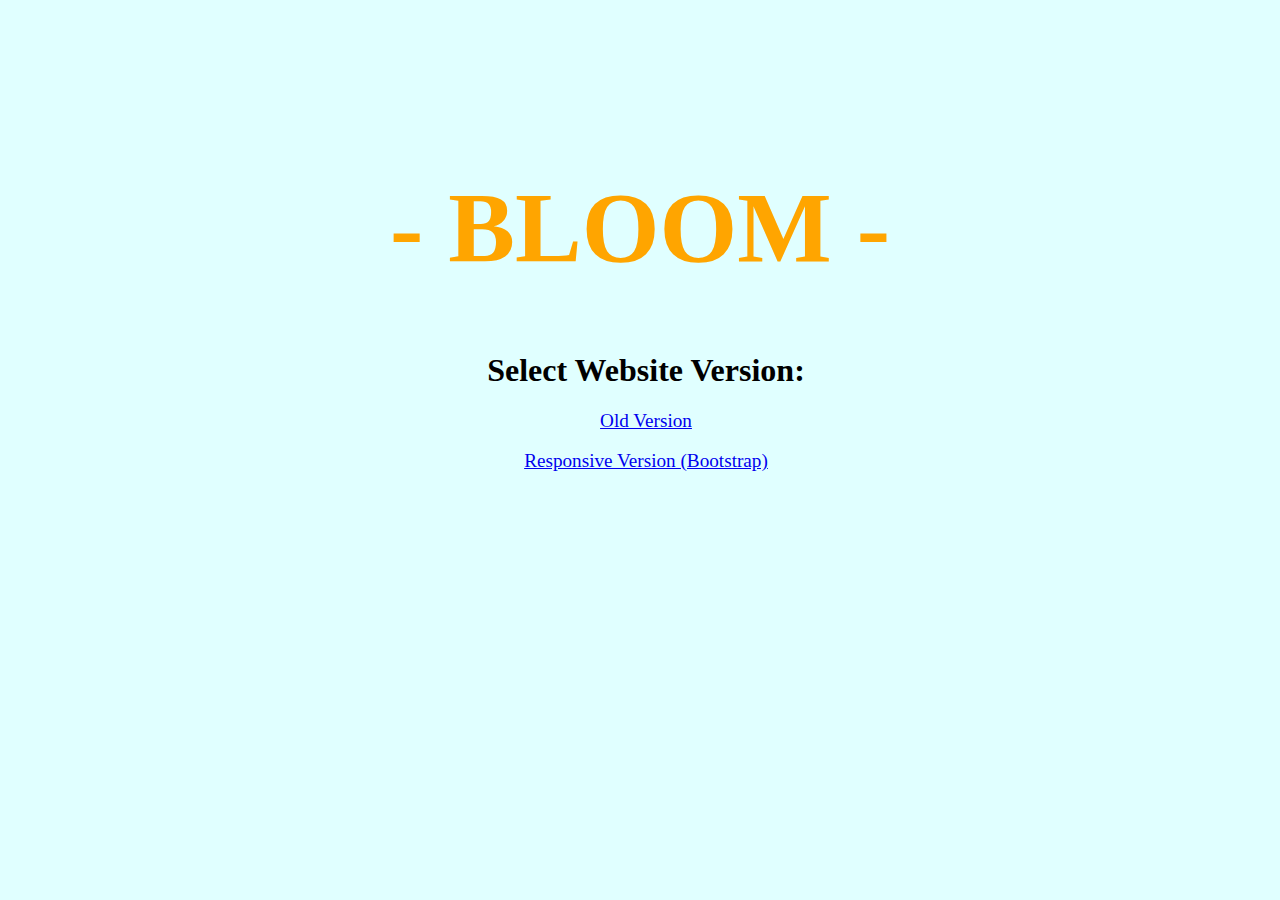
<file: index.html>
<!DOCTYPE html>
<html lang="en">

<head>
    <meta charset="UTF-8">
    <meta name="viewport" content="width=device-width, initial-scale=1.0">
    <title>Document</title>
    <link rel="stylesheet" href="style.css">
</head>

<body>
    <div class="c">

        <h1 class="first">- BLOOM -</h1>
        <h1 class="second">Select Website Version:</h1>

        <a href="Bloom/">Old Version</a>
        <br>
        <a href="Bloom responsive (Bootstrap)/">Responsive Version (Bootstrap)</a>

    </div>

</body>

</html>
</file>
<file: style.css>
body {
    background-color: lightcyan;
}

.first {
    display: flex;
    justify-content: center;
    color: orange;
    font-size: 100px;
    font-style: bold;
    margin-top: 170px;
    
}

.second {
    display: flex;
    justify-content: center;
    margin-left: 12px;
}

a {
    display: flex;
    justify-content: center;
    margin-left: 12px;
    font-size: larger;
}
</file>
